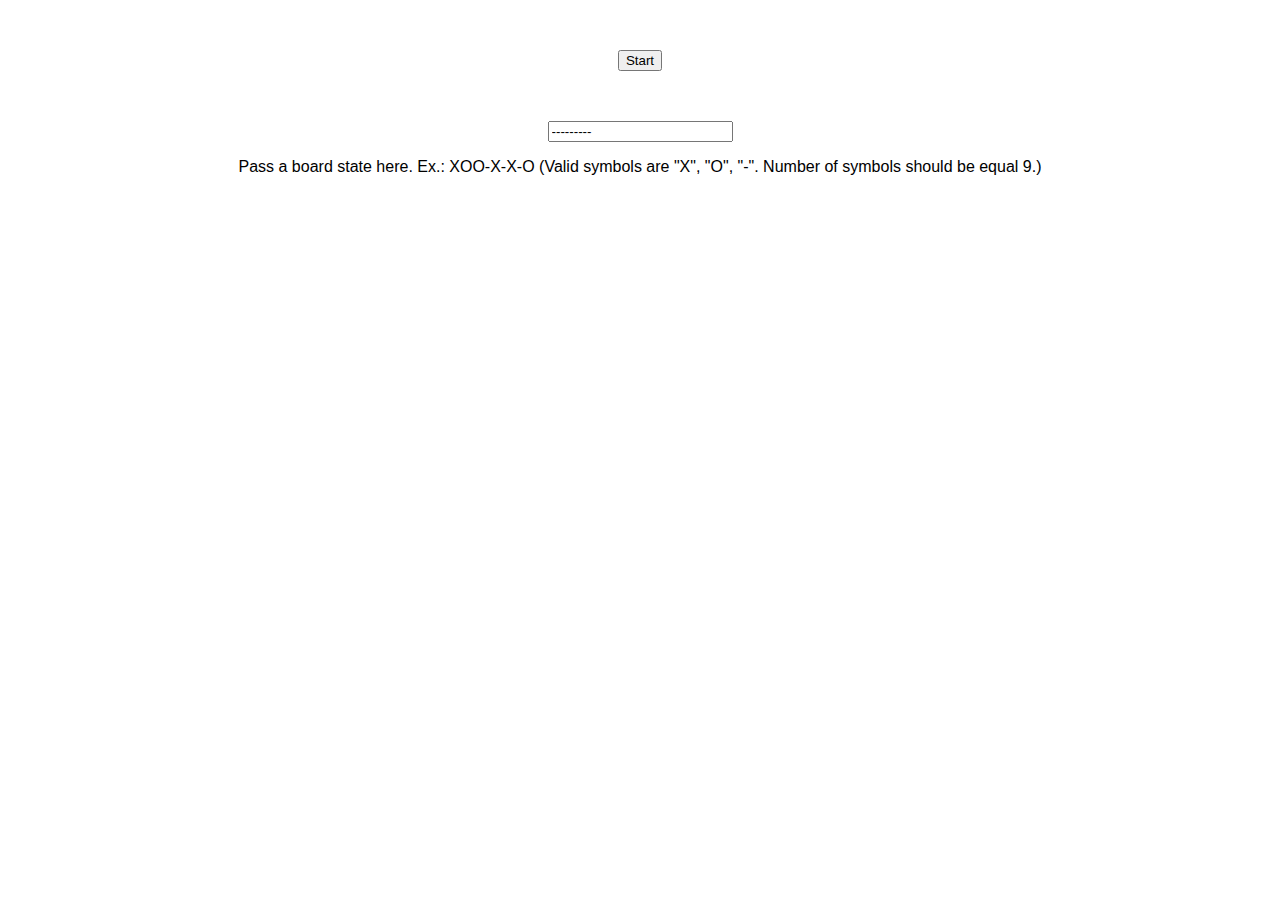
<file: src/main/resources/static/index.html>
<!DOCTYPE html>
<html lang="en">
<head>
    <meta charset="UTF-8">
    <title>Start a game</title>
    <link rel="stylesheet" href="style.css">
</head>
<script language="JavaScript">
    function startGame() {
        var xmlHttp = new XMLHttpRequest();
        xmlHttp.open( "POST", "http://localhost:2180/api/v1/games", true);
        xmlHttp.setRequestHeader('Content-Type', 'application/json');
        xmlHttp.send(JSON.stringify({
            "board": document.getElementById("boardId").value
        }));
        xmlHttp.onload = function (e) {
            if (xmlHttp.readyState === 4) {
                if (xmlHttp.status === 400) {
                    var error = JSON.parse(xmlHttp.responseText);
                    document.getElementById("error").textContent = error.message;
                } else {
                    var responseObj = JSON.parse(xmlHttp.responseText);
                    window.location.replace(responseObj.location);
                }
            }
        };
    }
</script>
<body>
    <div class="game-start">
        <button onclick="startGame();">Start</button> <br/>
    </div>
    <div class="board-state">
        <input type="text" id="boardId" value="---------">
    </div>
    <div class="board-hint">
        <p id="board-hint">Pass a board state here. Ex.: XOO-X-X-O (Valid symbols are "X", "O", "-". Number of symbols should be equal 9.)</p>
    </div>
    <div class="error">
        <p id="error"></p>
    </div>
</div>
</body>
</html>
</file>
<file: src/main/resources/static/style.css>
body {
    font-family: "Arial", sans-serif;
}
section {
    text-align: center;
}
.game-container {
    display: grid;
    grid-template-columns: repeat(3, auto);
    width: 306px;
    margin: 50px auto;
}
.cell {
    width: 100px;
    height: 100px;
    box-shadow: 0 0 0 1px #333333;
    border: 1px solid #333333;
    cursor: pointer;
    line-height: 100px;
    font-size: 60px;
    text-align: center;
}

.game-restart-container {
    text-align: center;
}

.game-start {
    text-align: center;
    margin: 50px auto;
}

.board-state {
    text-align: center;
}

.board-hint {
    text-align: center;
}

.error {
    text-align: center;
    color: red;
}
</file>
